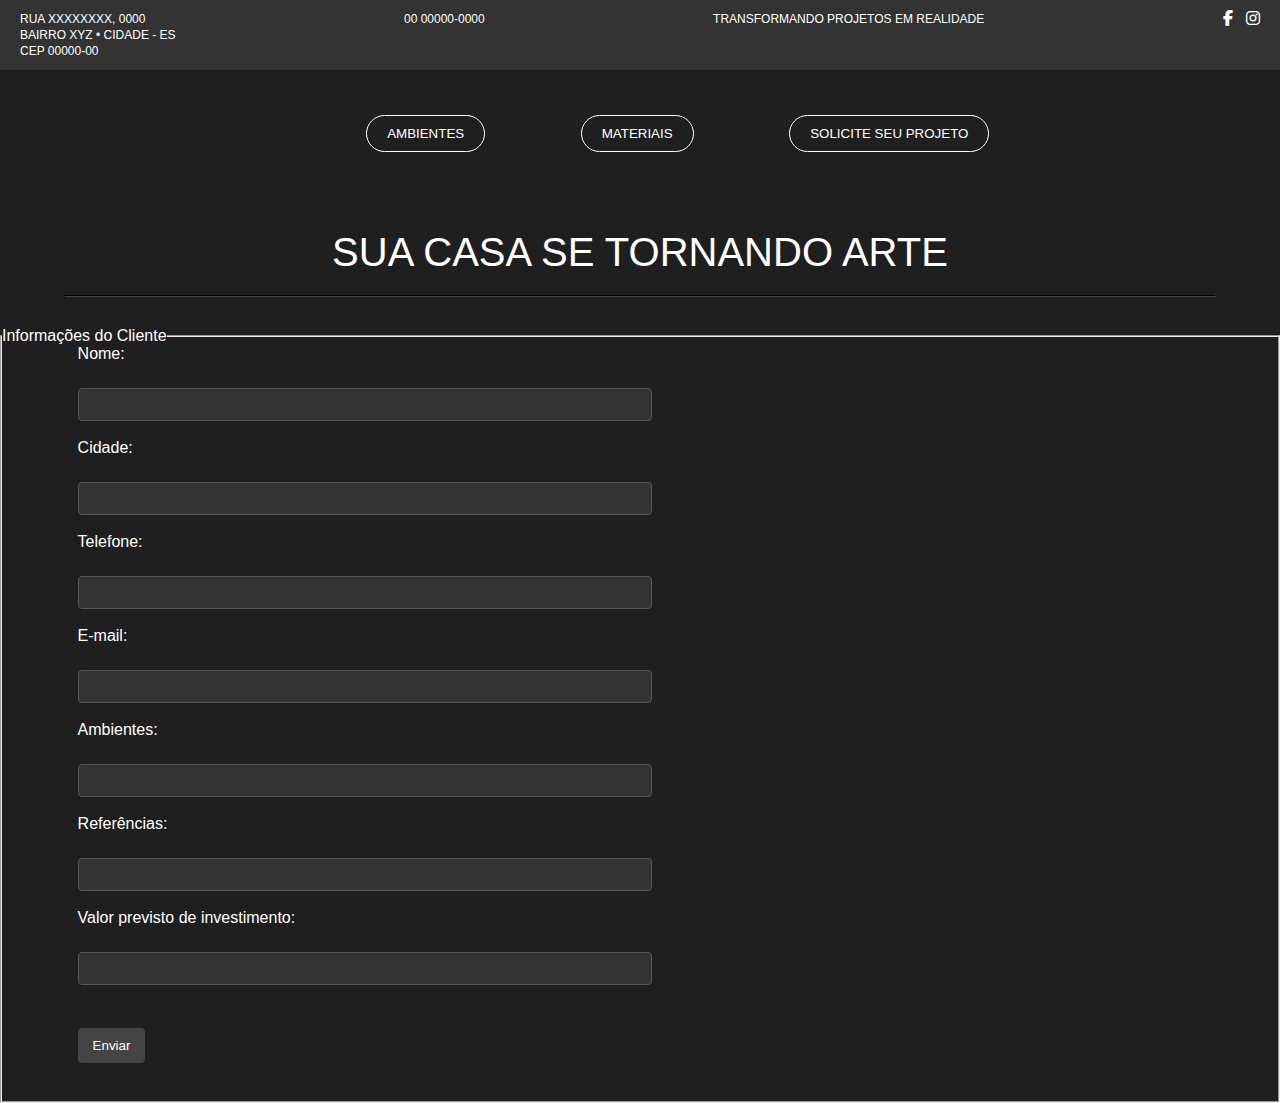
<file: contato.html>
<!DOCTYPE html>
<html lang="pt-br">
<head>
  <meta charset="UTF-8" />
  <meta name="viewport" content="width=device-width, initial-scale=1.0" />
  <title>Sua Casa Se Tornando Arte</title>
  <link rel="stylesheet" href="style.css" />
  <link rel="stylesheet" href="https://cdnjs.cloudflare.com/ajax/libs/font-awesome/6.5.0/css/all.min.css">
</head>
<body>
  <header>
    <div class="top-bar">
      <div>
        <p>RUA XXXXXXXX, 0000</p>
        <p>BAIRRO XYZ • CIDADE - ES</p>
        <p>CEP 00000-00</p>
      </div>
      <div>
        <p>00 00000-0000</p>
      </div>
      <div>
        <p>TRANSFORMANDO PROJETOS EM REALIDADE</p>
      </div>
      <div class="socials">
        <a href="#"><i class="fab fa-facebook-f"></i></a>
        <a href="#"><i class="fab fa-instagram"></i></a>
      </div>
    </div>

    <nav>
      <button>AMBIENTES</button>
      <button>MATERIAIS</button>
      <button>SOLICITE SEU PROJETO</button>
    </nav>

    <h1>SUA CASA SE TORNANDO ARTE</h1>
    <hr />

<form>
    <fieldset>
        <legend>Informações do Cliente</legend>

        <label for="nome">Nome:</label><br>
        <input type="text" id="nome" name="nome" required><br><br>

        <label for="cidade">Cidade:</label><br>
        <input type="text" id="cidade" name="cidade" required><br><br>

        <label for="tel">Telefone:</label><br>
        <input type="text" id="tel" name="tel" required><br><br>

        <label for="mail">E-mail:</label><br>
        <input type="email" id="mail" name="mail" required><br><br>

        <label for="amb">Ambientes:</label><br>
        <input type="text" id="amb" name="amb" required><br><br>

        <label for="ref">Referências:</label><br>
        <input type="text" id="ref" name="ref" required><br><br>

        <label for="inv">Valor previsto de investimento:</label><br>
        <input type="text" id="inv" name="inv" required><br><br>

        <button type="submit">Enviar</button>
    </fieldset>
</form>
</file>
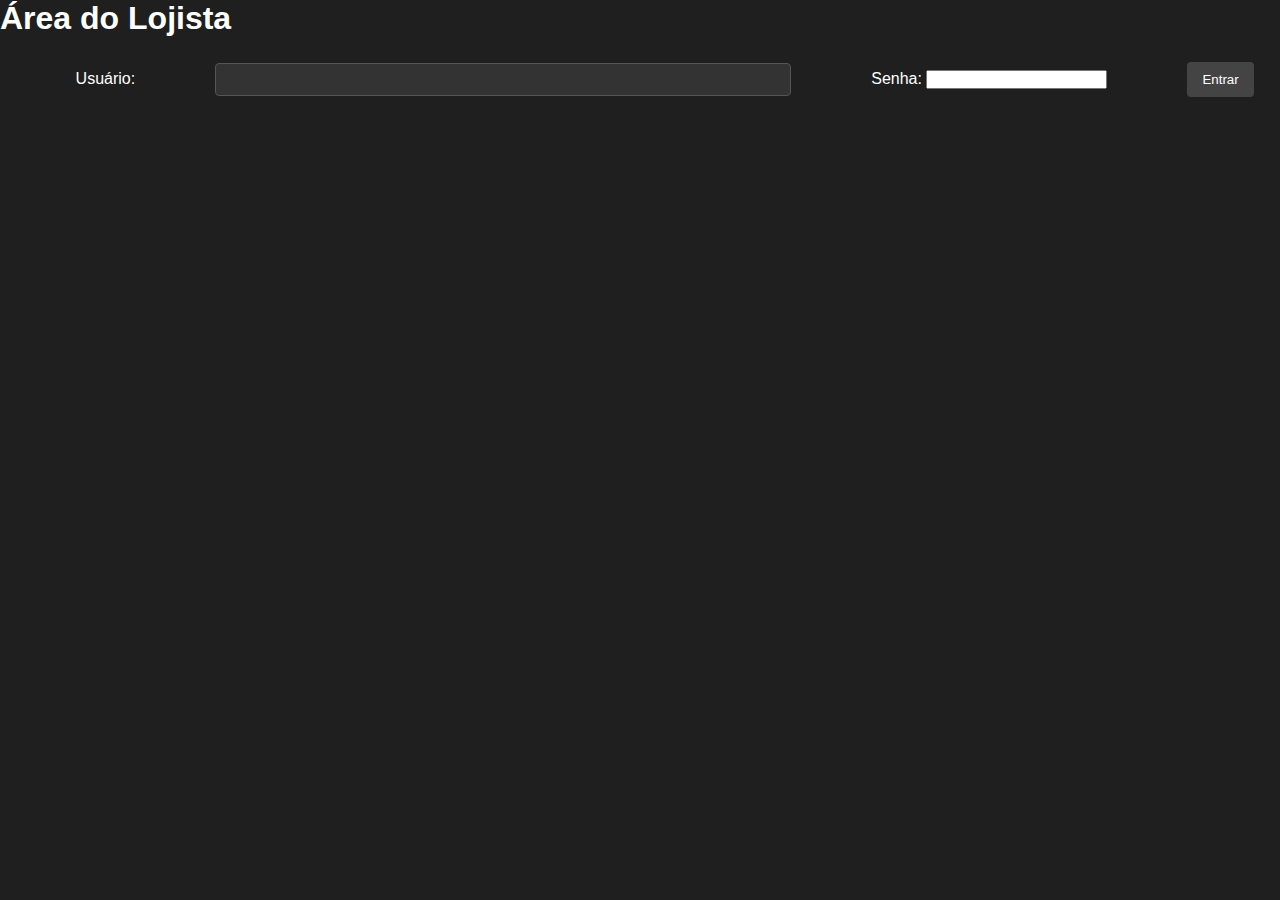
<file: lojista.html>
<!DOCTYPE html>
<html lang="pt-br">
<head>
  <meta charset="UTF-8" />
  <meta name="viewport" content="width=device-width, initial-scale=1.0" />
  <title>Login Lojista</title>
  <link rel="stylesheet" href="style.css" />
</head>
<body>
  <div class="login-container">
    <h1>Área do Lojista</h1>
    <form id="loginForm">
      <label for="username">Usuário:</label>
      <input type="text" id="username" required />
      
      <label for="password">Senha:</label>
      <input type="password" id="password" required />
      
      <button type="submit">Entrar</button>
      <p id="login-error" class="error-msg"></p>
    </form>
  </div>

  <script>
    document.getElementById('loginForm').addEventListener('submit', function (e) {
      e.preventDefault();

      const username = document.getElementById('username').value;
      const password = document.getElementById('password').value;

      if (username === "admin" && password === "1234") {
        window.location.href = "painel.html";
      } else {
        document.getElementById('login-error').innerText = "Usuário ou senha inválidos.";
      }
    });
  </script>
</body>
</html>
</file>
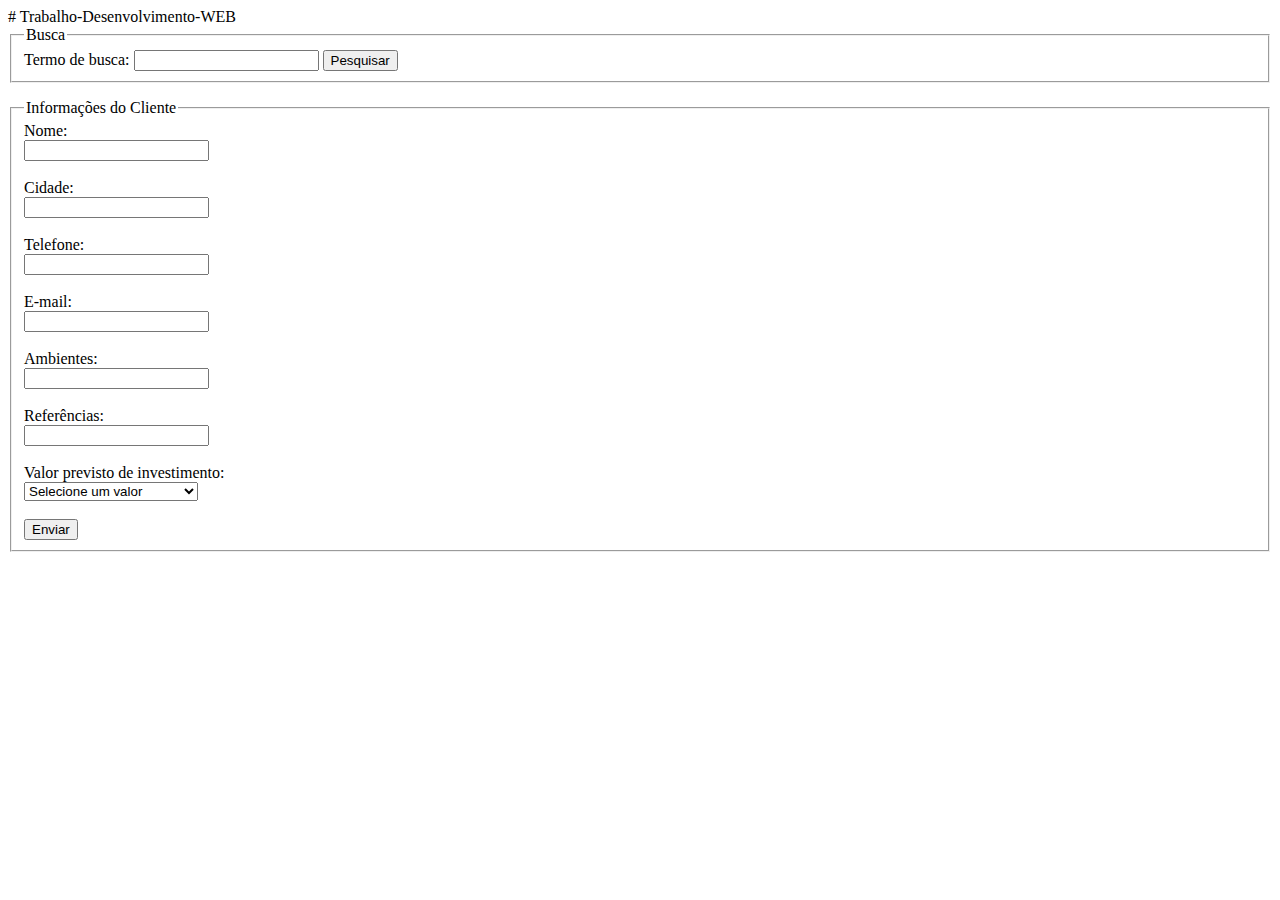
<file: PAG-R.HTML>
# Trabalho-Desenvolvimento-WEB

<!DOCTYPE html>
<html lang="pt-BR">

<meta charset="UTF-8">
<meta name="viewport" content="width=device-width, initial-scale=1.0">

<form>
    <fieldset>
        <legend>Busca</legend>
        <label for="search">Termo de busca:</label>
        <input type="text" id="search" name="Q">
        <button type="submit">Pesquisar</button>
    </fieldset>
</form>

<form>
    <fieldset>
        <legend>Informações do Cliente</legend>

<label for="nome">Nome:</label><br>
    <input type="text" id="nome" name="nome" required><br><br>

<label for="cidade">Cidade:</label><br>
    <input type="text" id="cidade" name="cidade" required><br><br>

<label for="tel">Telefone:</label><br>
    <input type="text" id="tel" name="tel" required><br><br>

<label for="mail">E-mail:</label><br>
    <input type="email" id="mail" name="mail" required><br><br>

<label for="amb">Ambientes:</label><br>
    <input type="text" id="amb" name="amb" required><br><br>

<label for="ref">Referências:</label><br>
    <input type="text" id="ref" name="ref" required><br><br>

<label for="inv">Valor previsto de investimento:</label><br>
        <select id="inv" name="inv" required> <!– dropdown aqui –>
            <option value="">Selecione um valor</option>
            <option value="40-50k">De R$40.000 à R$50.000</option> 
            <option value="50-60k">De R$50.000 à R$60.000</option>
            <option value="70-80k">De R$70.000 à R$80.000</option>
            <option value="80-90k">De R$80.000 à R$90.000</option>
            <option value="100k-...">Acima de R$100.000</option>
        </select><br><br>

<button type="submit">Enviar</button>
    </fieldset>
</form>
</file>
<file: style.css>
* {
  margin: 0;
  padding: 0;
  box-sizing: border-box;
}

body {
  font-family: 'Arial', sans-serif;
  background-color: #1f1f1f;
  color: white;
}

.top-bar {
  background-color: #333;
  padding: 10px 20px;
  display: flex;
  justify-content: space-between;
  flex-wrap: wrap;
  font-size: 12px;
}

.top-bar p {
  margin: 2px 0;
}

.socials a {
  color: white;
  margin-left: 10px;
  font-size: 16px;
  text-decoration: none;
}

nav {
  display: flex;
  justify-content: center;
  gap: 20px;
  padding: 20px 0;
  background-color: #1f1f1f;
}

nav button {
  background: none;
  border: 1px solid white;
  padding: 10px 20px;
  color: white;
  cursor: pointer;
  border-radius: 20px;
  transition: 0.3s;
}

nav button:hover {
  background-color: white;
  color: black;
}

header h1 {
  text-align: center;
  font-size: 40px;
  padding: 20px;
  font-weight: 300;
}

hr {
  width: 90%;
  margin: 0 auto 30px;
  border-color: #444;
}


.ambiente {
  display: flex;
  flex-direction: column;
  align-items: center;
}

.btn-ambiente {
  margin-top: 10px;
  background: none;
  border: 1px solid white;
  color: white;
  padding: 8px 16px;
  border-radius: 20px;
  cursor: pointer;
  transition: 0.3s;
}

.btn-ambiente:hover {
  background-color: white;
  color: black;
}
.ambiente {
  display: flex;
  flex-direction: column;
  align-items: center;
  max-width: 300px;
}

.btn-ambiente {
  margin-top: 10px;
  background-color: transparent;
  border: 1px solid white;
  color: white;
  padding: 8px 16px;
  border-radius: 20px;
  cursor: pointer;
  transition: 0.3s;
}

.btn-ambiente:hover {
  background-color: white;
  color: black;
}

.descricao {
  margin-top: 10px;
  padding: 15px;
  border: 1px solid white;
  border-radius: 10px;
  text-align: center;
  background-color: #2c2c2c;
}


input[type="text"],
input[type="email"],
select,
textarea {
  margin-left: 2cm;
  background-color: #333;
  color: #fff;
  border: 1px solid #555;
  padding: 8px;
  border-radius: 4px;
  width: 45%;
  box-sizing: border-box;
}


button {
  background-color: #444;
  color: #fff;
  border: none;
  padding: 10px 15px;
  border-radius: 4px;
  cursor: pointer;
  margin-top: 25px; 
  margin-left: 2cm;
  margin-bottom: 1cm; 
}

button:hover {
  background-color: #666;
}

form label {
  margin-left: 2cm;
  display: inline-block;
  margin-bottom: 25px;
  color: #fff;
}
</file>
